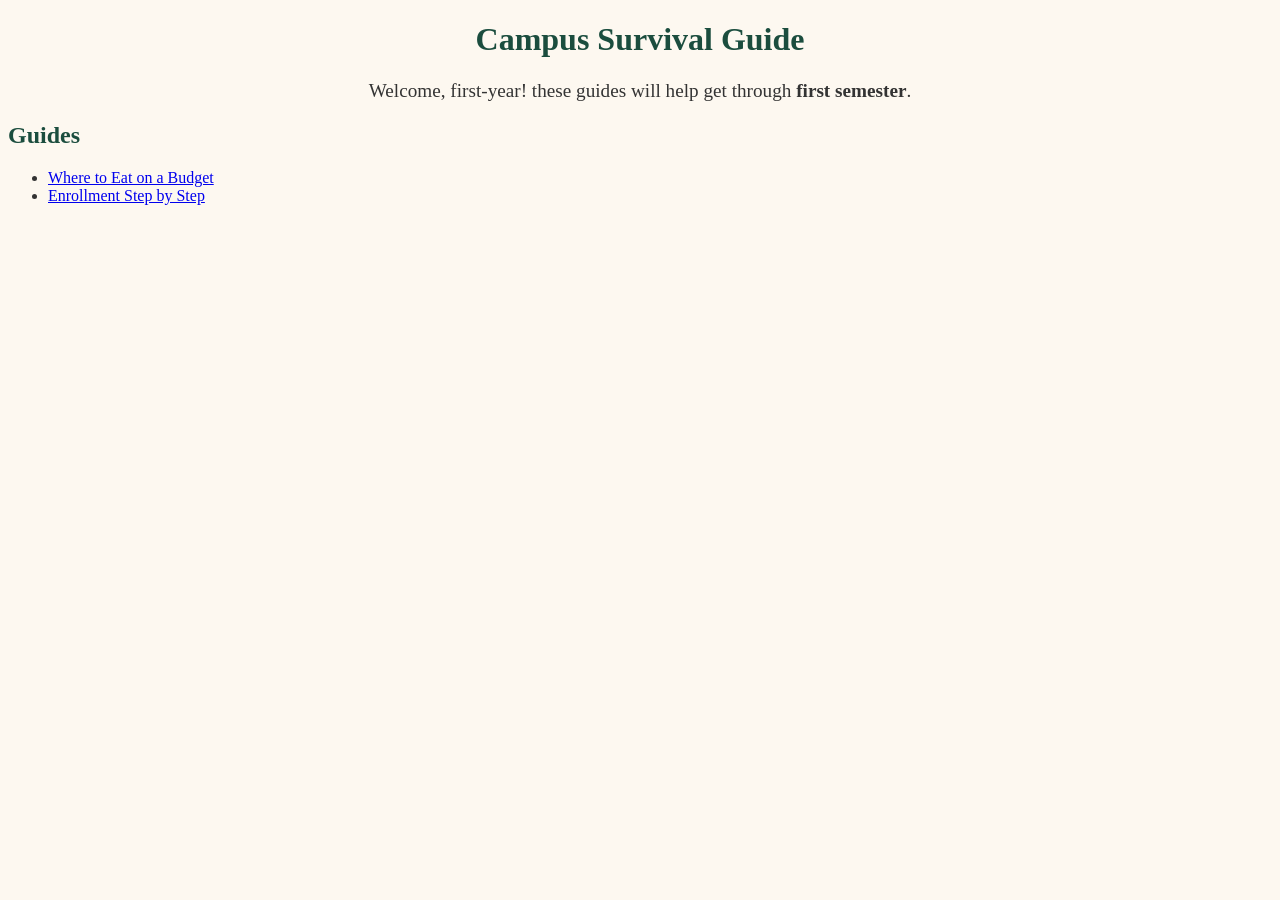
<file: index.html>
<!DOCTYPE html>
<html lang="en">
<head>
    <meta charset="UTF-8">
    <meta name="viewport" content="width=device-width, initial-scale=1.0">
    <title>Campus Survival Guide</title>
    <link rel="stylesheet" href="styles.css">
</head>
<body>
    <h1>Campus Survival Guide</h1>
    <p class="intro">Welcome, first-year! these guides will help get through <strong> first semester</strong>.</p>
    <h2>Guides</h2>
    <ul>
        <li><a href="guides/food.html">Where to Eat on a Budget</a></li>
        <li><a href="guides/enrollment.html">Enrollment Step by Step</a></li>
        
    </ul>
</body>
</html>
</file>
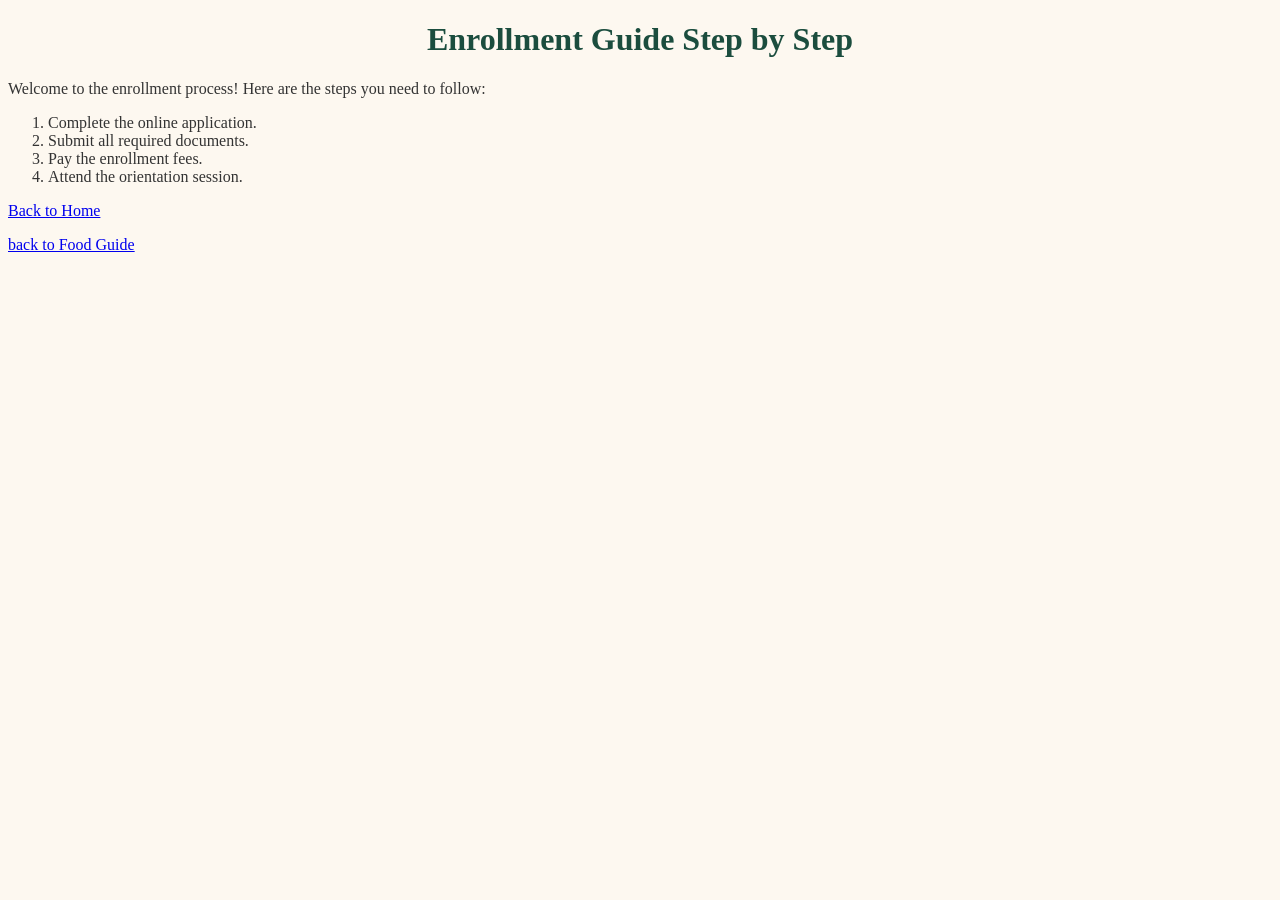
<file: guides/enrollment.html>
<!DOCTYPE html>
<html lang="en">
<head>
    <meta charset="UTF-8">
    <meta name="viewport" content="width=device-width, initial-scale=1.0">
    <title>Enrollment Guide</title>
    <link rel="stylesheet" href="../styles.css">
</head>
<body>
    <h1>Enrollment Guide Step by Step</h1>
    <p>Welcome to the enrollment process! Here are the steps you need to follow:</p>
    <ol>
        <li>Complete the online application.</li>
        <li>Submit all required documents.</li>
        <li>Pay the enrollment fees.</li>
        <li>Attend the orientation session.</li>
    </ol>

     <!-- back home: up one folder -->
     <p><a href="../index.html">Back to Home</a></p>

     <!-- back to guides: same folder -->
     <p><a href="food.html">back to Food Guide</a></p>
</body>
</html>
</file>
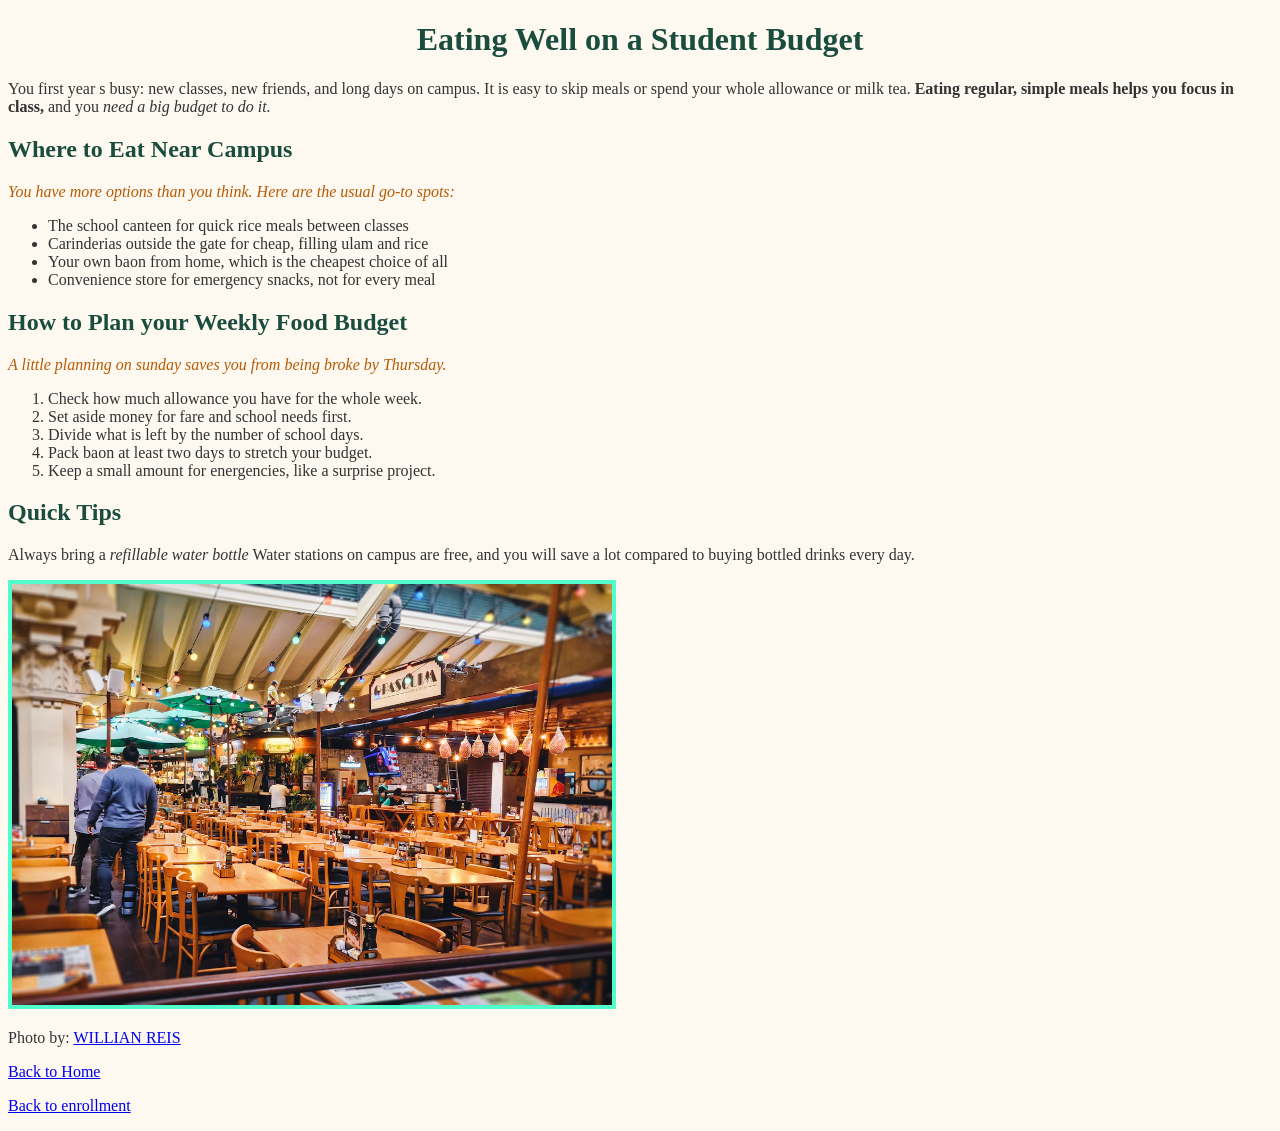
<file: guides/food.html>
<!DOCTYPE html> 
<html lang="en">
<head>
    <meta charset="UTF-8">
    <meta name="viewport" content="width=device-width, initial-scale=1.0">
    <title>Food Guide</title>
    <link rel="stylesheet" href="../styles.css">
</head>
<body>
    <h1>Eating Well on a Student Budget</h1>
    <p>You first year s busy: new classes, new friends, and long days on campus. It is easy to skip meals or spend your whole allowance or milk tea.<strong> Eating regular, simple meals helps you focus in class,</strong> and you <em> need a big budget to do it.</em></p>
    
    <h2>Where to Eat Near Campus</h2>
    <p class="tip">You have more options than you think. Here are the usual go-to spots:</p>
    <ul>
        <li>The school canteen for quick rice meals between classes</li>
        <li>Carinderias outside the gate for cheap, filling ulam and rice</li>
        <li>Your own baon from home,  which is the cheapest choice of all</li>
        <li>Convenience store for emergency snacks,  not for every meal</li>
    </ul>

    <h2>How to Plan your Weekly Food Budget</h2>
    <p class="tip">A little planning on sunday saves you from being broke by Thursday.</p>
    <ol>
        <li>Check how much allowance you have for the whole week.</li>
        <li>Set aside money for fare and school needs first.</li>
        <li>Divide what is left by the number of school days.</li>
        <li>Pack baon at least two days to stretch your budget.</li>
        <li>Keep a small amount for energencies, like a surprise project.</li>
    </ol>
    <h2>Quick Tips</h2>
    <p>Always bring a <em>refillable water bottle</em> Water stations on campus are free, and you will save a lot compared to buying bottled drinks every day.</p>

    <img src="../images/canteen.avif" alt="Empty restaurant dining area with wooden tables and chairs" width="600">
    <p>Photo by: <a href="https://unsplash.com/photos/empty-restaurant-dining-area-with-wooden-tables-and-chairs-ebnOE7tng68" target="_blank" rel="noopener noreferrer">WILLIAN REIS</a></p>
    
    <!-- back home: up one folder -->
     <p><a href="../index.html">Back to Home</a></p>

     <!-- back to guides: same folder -->
     <p><a href="enrollment.html">Back to enrollment</a></p>

     


</body>
</html>
</file>
<file: styles.css>
body {
    font-family: 'Times New Roman',Times, serif;
    color: #333333;
    background-color: #FDF8F0;
}

h1, h2{
    color: #1B4D3E;
}

h1{
    text-align: center;
}

.intro{
    font-size: 1.2em;
    text-align: center;
    margin-bottom: 20px;
}

.tip{
    font-style: italic;
    color: #b75b05;
}

img{
    border: 4px solid #51fdca;
}
</file>
